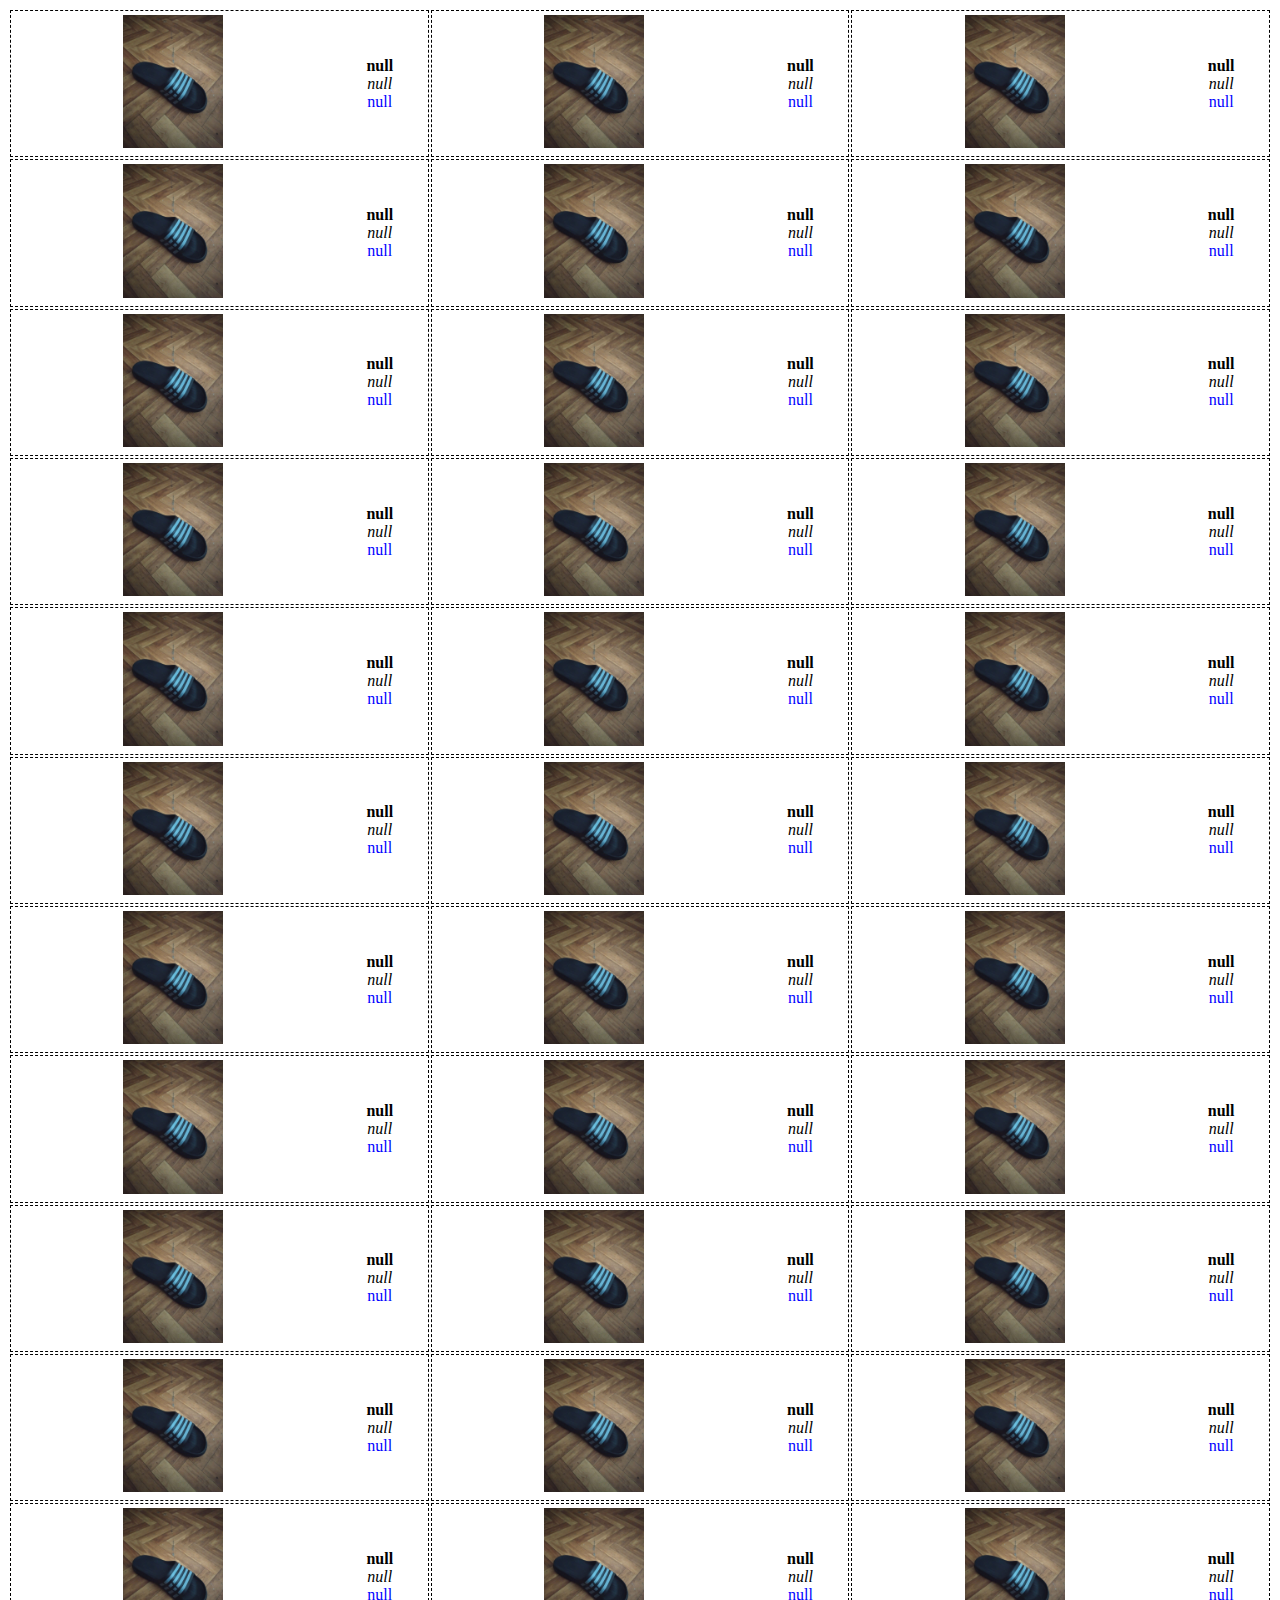
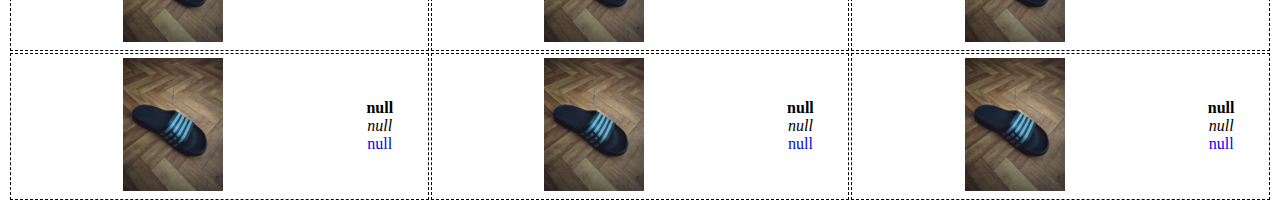
<file: 1/index.html>
<!DOCTYPE html>
<html lang="en">
<head>
    <meta charset="UTF-8">
    <meta http-equiv="X-UA-Compatible" content="IE=edge">
    <meta name="viewport" content="width=device-width, initial-scale=1.0">
    <title>Document</title>
    <script src="script.js"></script>
</head>
<body>

</body>
</html>
</file>
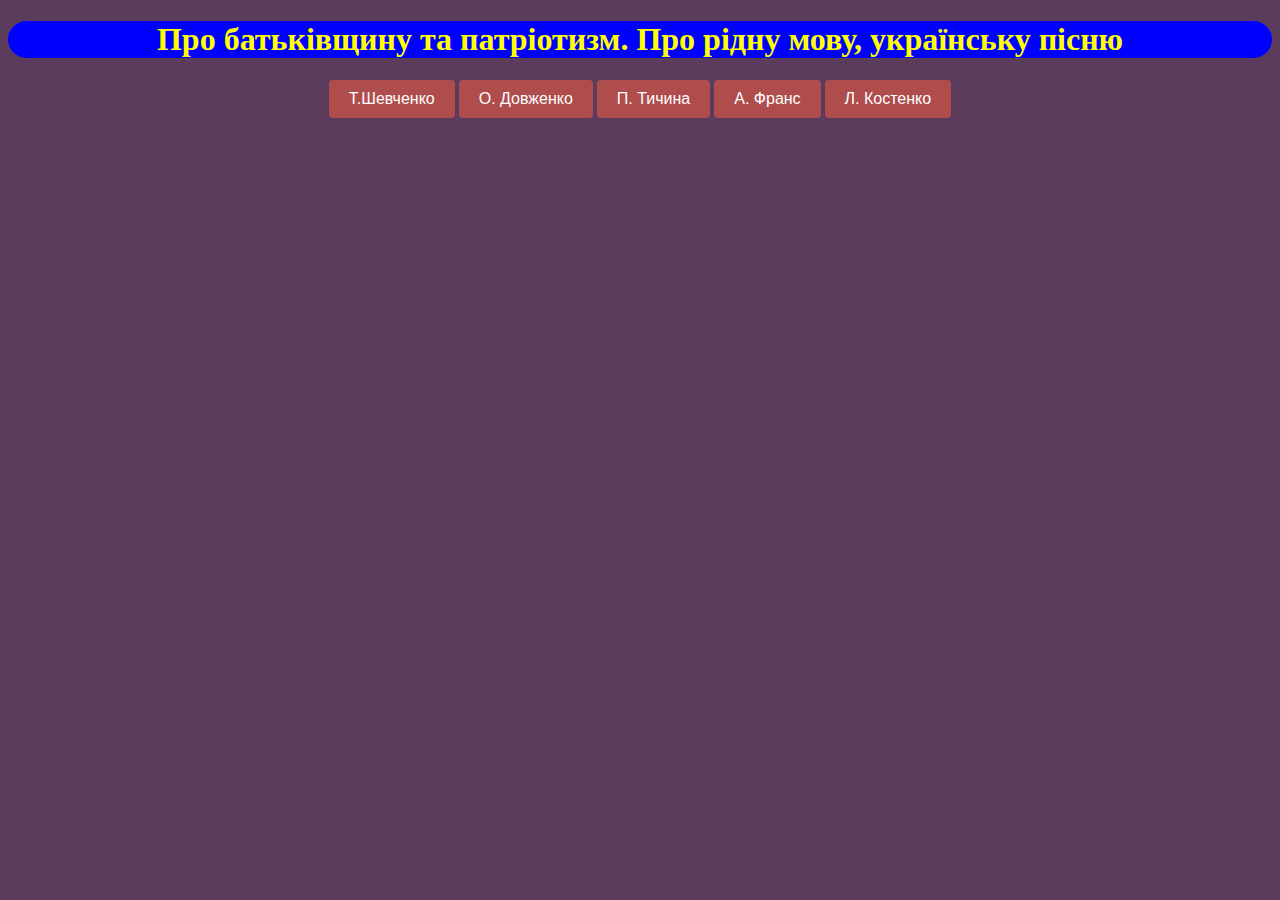
<file: 2/index.html>
<!DOCTYPE html>
<html lang="uk">
<head>
    <link rel="stylesheet" href="style.css">
    <script src="script.js"></script>
    <meta charset="UTF-8">
    <meta http-equiv="X-UA-Compatible" content="IE=edge">
    <meta name="viewport" content="width=device-width, initial-scale=1.0">
    <title>Document</title>
</head>
<body>
<h1>Про батьківщину та патріотизм. Про рідну мову, українську пісню</h1>
<button type="button" class="G" id="G">Т.Шевченко</button>
<button type="button" id="Gr">О. Довженко</button>
<button type="button" id="C">П. Тичина</button>
<button type="button" id="CI">А. Франс </button>
<button type="button" id="SH">Л. Костенко </button>
</body>
</html>
</file>
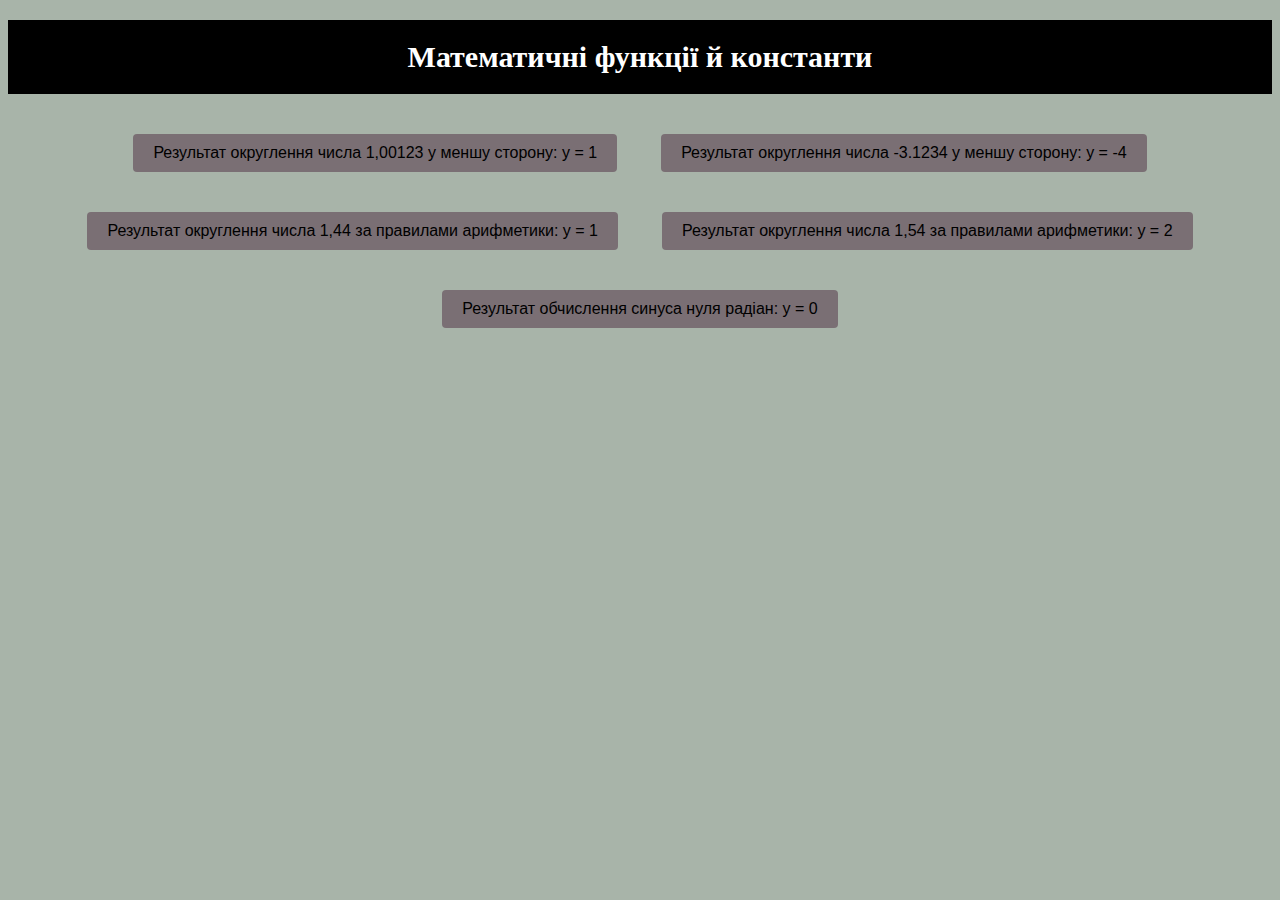
<file: 3/index.html>
<!DOCTYPE html>
<html lang="uk">
<head>
    <link rel="stylesheet" href="style.css">
    <script src="script.js"></script>
    <meta charset="UTF-8">
    <meta http-equiv="X-UA-Compatible" content="IE=edge">
    <meta name="viewport" content="width=device-width, initial-scale=1.0">
    <title>Document</title>
</head>
<body>
<h1>Математичні функції й константи</h1>
<button type="button" class="G" id="G">Результат округлення числа 1,00123 у меншу сторону: y = 1 </button>

<button type="button" id="Gr">Результат округлення числа -3.1234 у меншу сторону: y = -4 </button>
<button type="button" id="C">Результат округлення числа 1,44 за правилами арифметики: y = 1</button>
<button type="button" id="CI">Результат округлення числа 1,54 за правилами арифметики: y = 2</button>
<button type="button" id="SH">Результат обчислення синуса нуля радіан: y = 0</button>
</body>
</html>
</file>
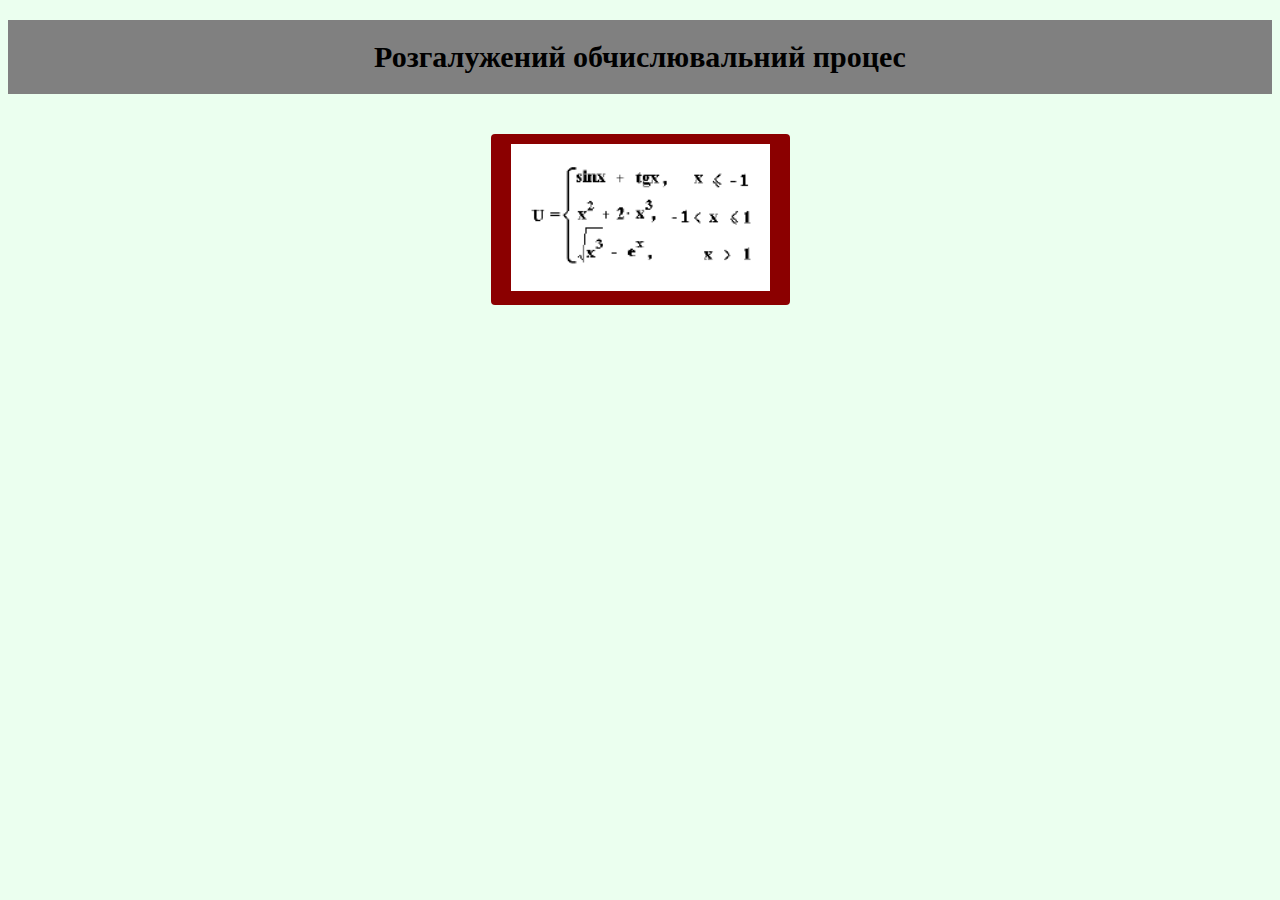
<file: 4/index.html>
<!DOCTYPE html>
<html lang="uk">
<head>
    <link rel="stylesheet" href="style.css">
    <script src="script.js"></script>
    <meta charset="UTF-8">
    <meta http-equiv="X-UA-Compatible" content="IE=edge">
    <meta name="viewport" content="width=device-width, initial-scale=1.0">
    <title>Document</title>
</head>
<body>
<h1>Розгалужений обчислювальний процес</h1>
<button type="button" class="G" id="G"><img src="1.png" alt=""></img></button>

</body>
</html>
</file>
<file: 2/style.css>
button {
    background-color: #af4c4c;
    color: white;
    padding: 10px 20px;
    border: none;
    cursor: pointer;
    text-decoration: none;
    font-size: 16px;
    border-radius: 4px;
}

button:hover {
    background-color: #af2a27;
}

button:active {
    background-color: #af2a27;
}
body {
    text-align: center;
    background-color: rgb(92, 60, 93);
}
h1 {

    background-color: blue;
    color: yellow;
    border-radius: 20px;
}
h1:hover {
    background-color: yellow;
    color: blue;
}
</file>
<file: 3/style.css>
button {
    background-color: #7a6f74;
    color: black;
    padding: 10px 20px;
    border: none;
    cursor: pointer;
    text-decoration: none;
    font-size: 16px;
    border-radius: 4px;
    margin: 20px;
}

button:hover {
    background-color: gray;
}

button:active {
    background-color: gray;
}
body {
    text-align: center;
    background-color: #a8b4a9;
}
h1 {
    background-color: black;
    color: white;
    padding: 20px;
    font-size: 30px;
}
h1:hover {
    background-color: grey;
    color: black;
}
</file>
<file: 4/style.css>
button {
    background-color: darkred;
    color: white;
    padding: 10px 20px;
    border: none;
    cursor: pointer;
    text-decoration: none;
    font-size: 16px;
    border-radius: 4px;
    margin: 20px;
}

button:hover {
    background-color: #ff1f00;
}

button:active {
    background-color: #ff1f00;
}
body {
    text-align: center;
    background-color: rgba(229,255,234,0.77)
}
h1 {
    background-color: gray;
    color: black;
    padding: 20px;
    font-size: 30px;
}
h1:hover {
    background-color: black;
    color: white;
}
</file>
